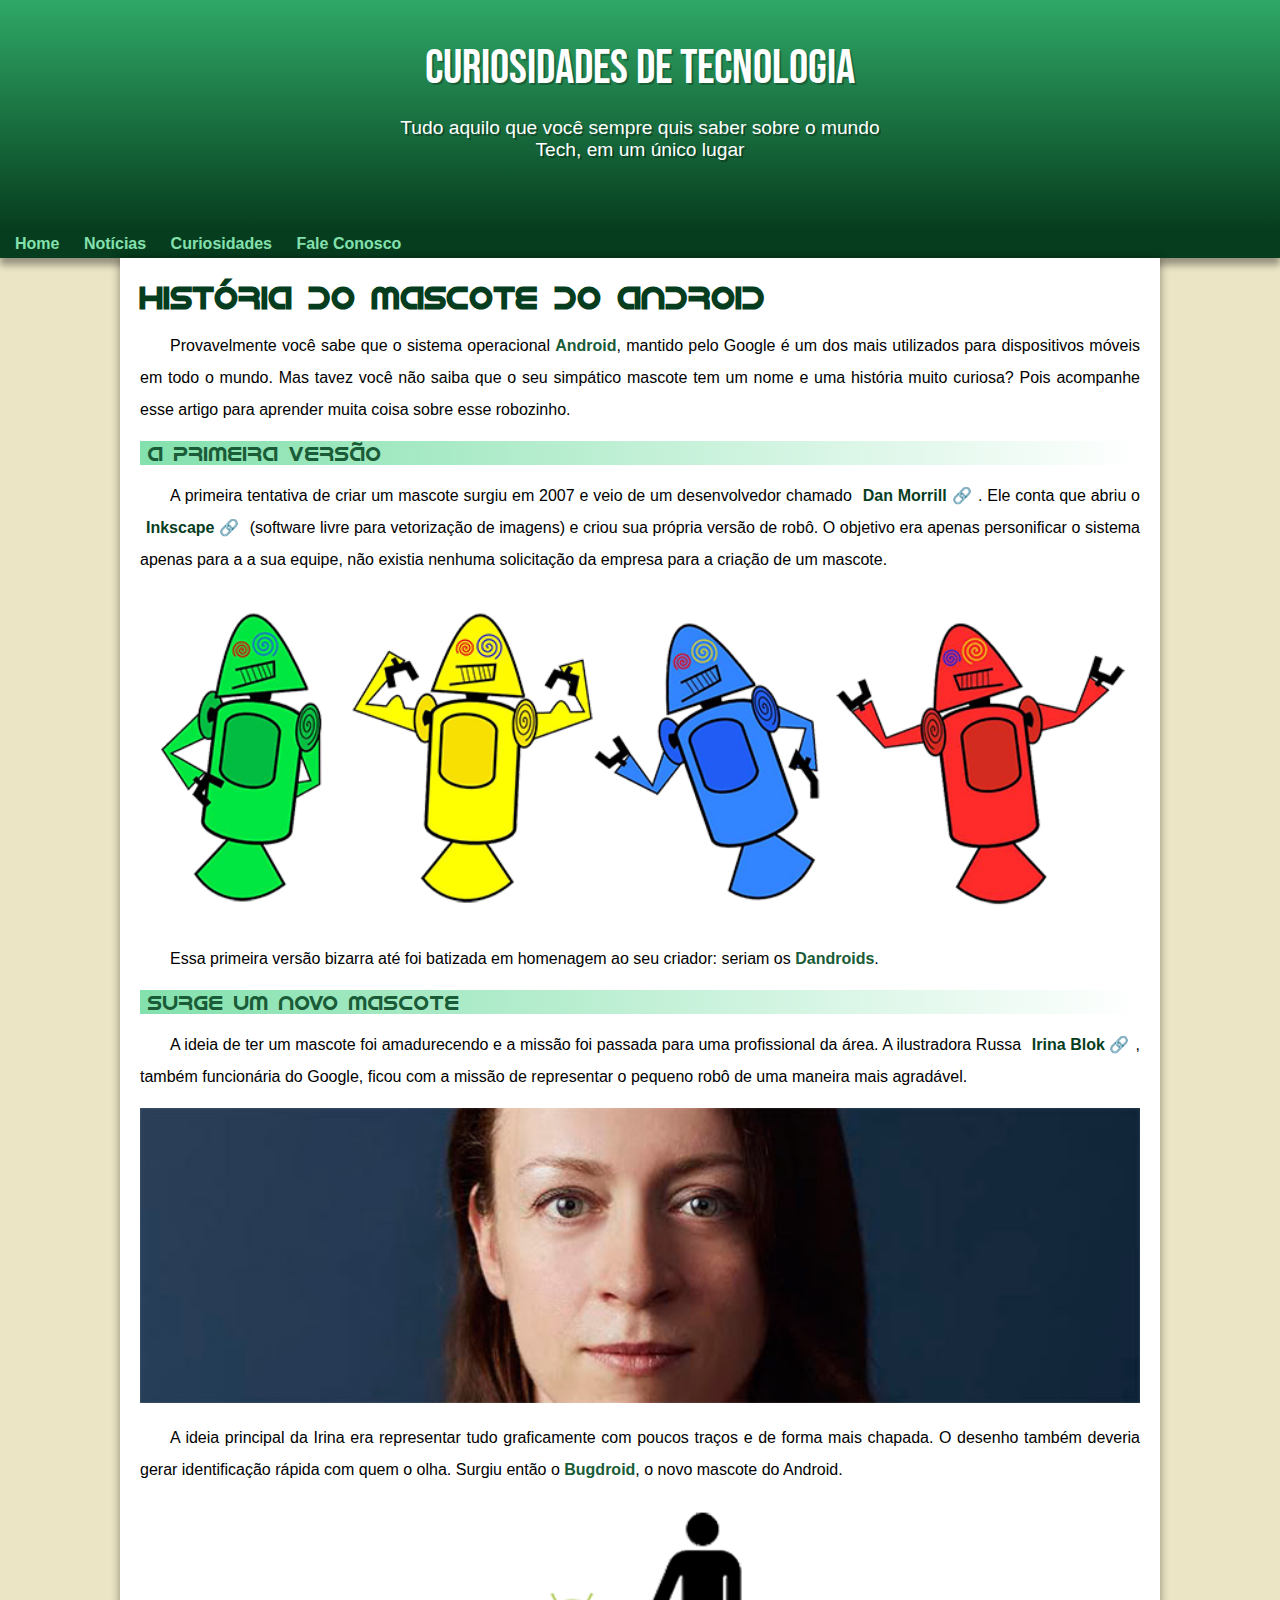
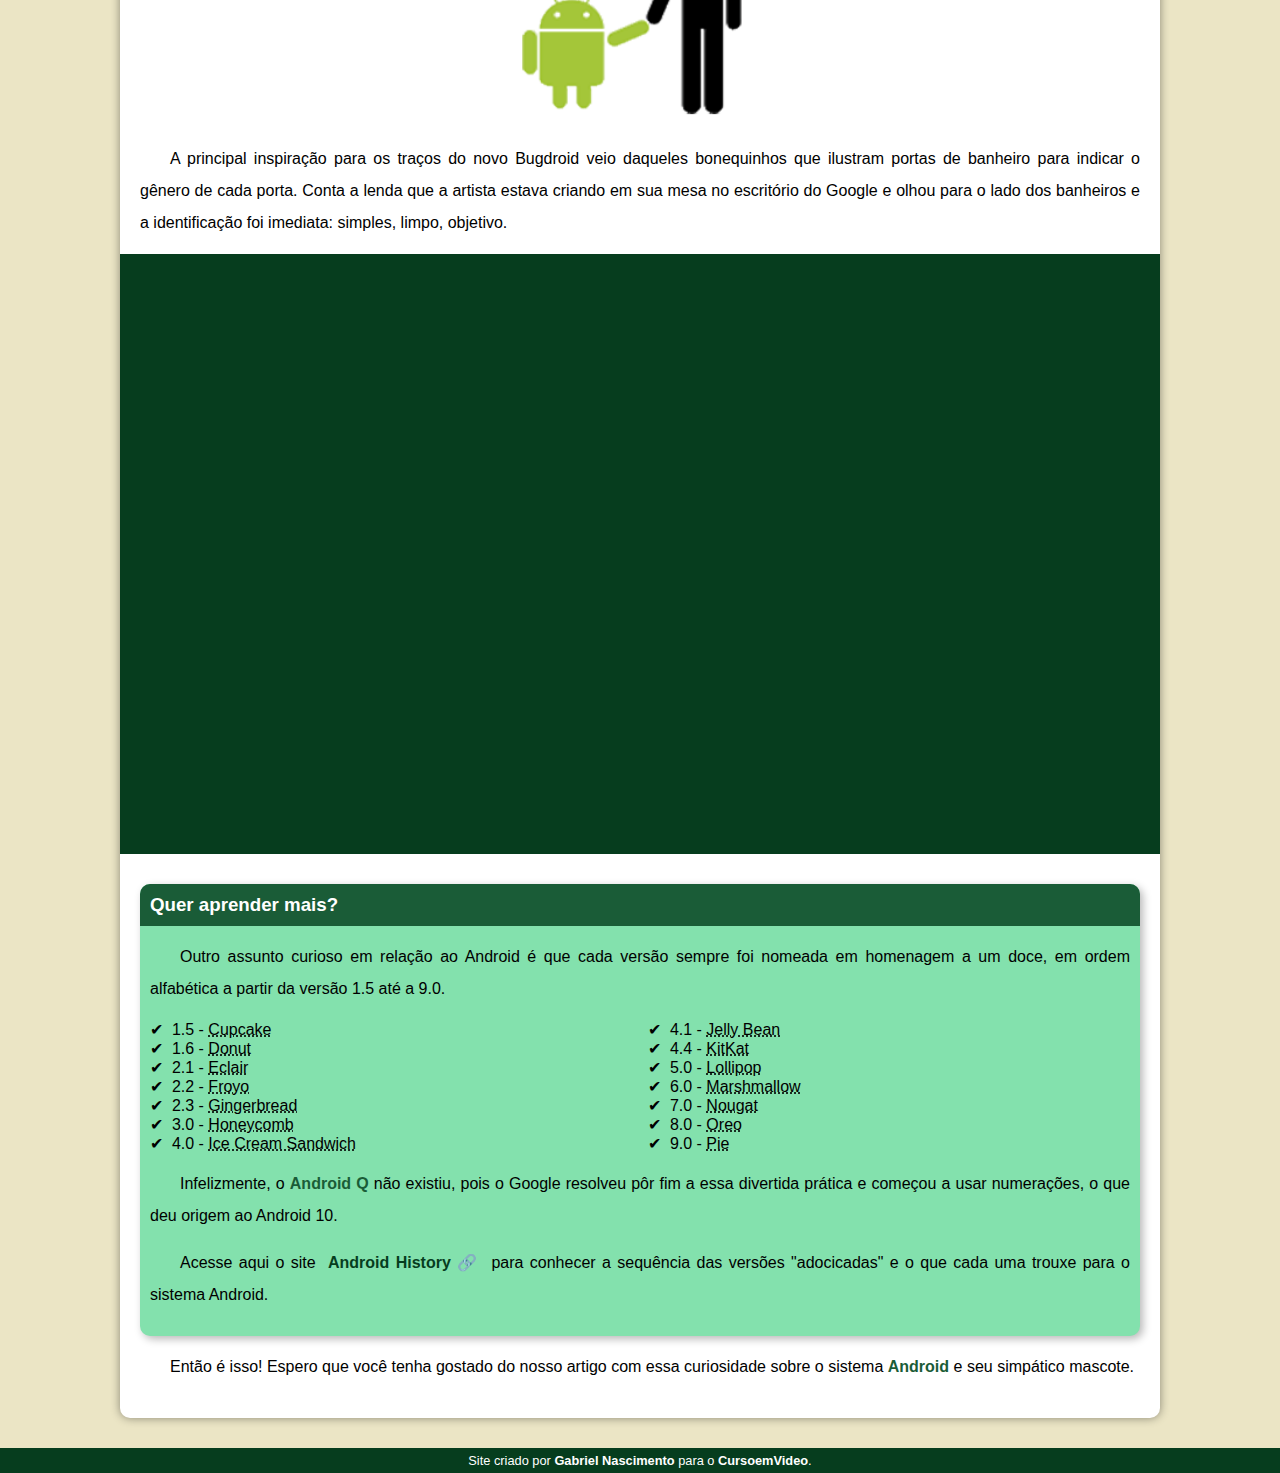
<file: index.html>
<!DOCTYPE html>
<html lang="pt-br">
<head>
    <meta charset="UTF-8">
    <meta name="viewport" content="width=device-width, initial-scale=1.0">
    <link rel="stylesheet" href="style.css">
    <link rel="shortcut icon" href="imagens/favicon.ico" type="image/x-icon">
    <title>Curosiodades da Tecnologia</title>
</head>
<body>
    <header>
        <h1>Curiosidades de Tecnologia</h1>
        <p>Tudo aquilo que você sempre quis saber sobre o mundo <br>Tech, em um único lugar</br></p>
    </header>    
        <nav>
        <a href="#">Home</a>
        <a href="#">Notícias</a>
        <a href="#">Curiosidades</a>
        <a href="#">Fale Conosco</a>
        </nav>
<main>
        <article>
    
        <h1>História do Mascote do Android</h1>
    
        <p>
        Provavelmente você sabe que o sistema operacional <strong class="destaque">Android</strong>, mantido pelo <span class="destaque">Google</span> é um dos mais utilizados para dispositivos móveis em todo o mundo. Mas tavez você não saiba que o seu simpático mascote tem um nome e uma história muito curiosa? Pois acompanhe esse artigo para aprender muita coisa sobre esse robozinho.</p>
    
        <h2>A primeira versão</h2>
    
        <p>A primeira tentativa de criar um mascote surgiu em 2007 e veio de um desenvolvedor chamado <a href="https://ausdroid.net/news/2013/01/04/dan-morrill-shows-us-the-android-mascots-that-could-have-been/" target="_blank"class="externo">Dan Morrill</a>. Ele conta que abriu o <a href="https://inkscape.org/" target="_blank" class="externo">Inkscape</a> (software livre para vetorização de imagens) e criou sua própria versão de robô. O objetivo era apenas personificar o sistema apenas para a a sua equipe, não existia nenhuma solicitação da empresa para a criação de um mascote.</p>
    
        <picture>
            <source media="(max-width:670px)" srcset="imagens/dan-droids-pq.png">
            <img src="imagens/dan-droids.png" alt="dan-droids"></img>
        </picture>
    
        <p>Essa primeira versão bizarra até foi batizada em homenagem ao seu criador: seriam os <strong>Dandroids</strong>.</p>
    
        <h2>Surge um novo mascote</h2>
    
        <p>A ideia de ter um mascote foi amadurecendo e a missão foi passada para uma profissional da área. A ilustradora Russa <a href="https://www.irinablok.com/" target="_blank"class="externo">Irina Blok</a>, também funcionária do Google, ficou com a missão de representar o pequeno robô de uma maneira mais agradável.</p>
    
        <picture>
            <source media="(max-width: 670px )" srcset="imagens/irina-blok-pq.jpg">
            <img src="imagens/irina-blok.jpg" alt="irina-blok"></img>
        </picture>
    
        <p>A ideia principal da Irina era representar tudo graficamente com poucos traços e de forma mais chapada. O desenho também deveria gerar identificação rápida com quem o olha. Surgiu então o <strong>Bugdroid</strong>, o novo mascote do Android.</p>
    
        <img src="imagens/bugdroid.png" class="pequena" alt="bugdroid"></img>
    
        <p>A principal inspiração para os traços do novo Bugdroid veio daqueles bonequinhos que ilustram portas de banheiro para indicar o gênero de cada porta. Conta a lenda que a artista estava criando em sua mesa no escritório do Google e olhou para o lado dos banheiros e a identificação foi imediata: simples, limpo, objetivo.</p>
    
        <div class="video"><iframe class="video" width="560" height="315" src="https://www.youtube.com/embed/l2UDgpLz20M?si=-ocuf7UBvf0ccLG8" title="YouTube video player" frameborder="0" allow="accelerometer; autoplay; clipboard-write; encrypted-media; gyroscope; picture-in-picture; web-share" referrerpolicy="strict-origin-when-cross-origin" allowfullscreen></iframe></div>

        <aside>
            <h3>Quer aprender mais?</h3>
            <p>Outro assunto curioso em relação ao Android é que cada versão sempre foi nomeada em homenagem a um doce, em ordem alfabética a partir da versão 1.5 até a 9.0.</p>
            <ul>
            <li>1.5 - <abbr title="Bolo de pote">Cupcake</abbr></li>
            <li>1.6 - <abbr title="Rosquinha">Donut</abbr></li>
            <li>2.1 - <abbr title="Bomba">Eclair</abbr></li>
            <li>2.2 - <abbr title="Iogurte congelado">Froyo</abbr></li>
            <li>2.3 - <abbr title="Biscoito de gengibre">Gingerbread</abbr></li>
            <li>3.0 - <abbr title="Favo de Mel">Honeycomb</abbr></li>
            <li>4.0 - <abbr title="Sanduiche de Sorvete">Ice Cream Sandwich</abbr></li>
            <li>4.1 - <abbr title="Jujuba">Jelly Bean</abbr></li>
            <li>4.4 - <abbr title="KitKat">KitKat</abbr></li>
            <li>5.0 - <abbr title="Pirulito">Lollipop</abbr></li>
            <li>6.0 - <abbr title="Marshmallow">Marshmallow</abbr></li>
            <li>7.0 - <abbr title="Torrone">Nougat</abbr></li>
            <li>8.0 - <abbr title="Oreo">Oreo</abbr></li>
            <li>9.0 - <abbr title="Torta">Pie</abbr></li>
            </ul>

            <p>
            Infelizmente, o <strong>Android Q</strong> não existiu, pois o Google resolveu pôr fim a essa divertida prática e começou a usar numerações, o que deu origem ao Android 10.</p>

            <p>Acesse aqui o site <a href="https://www.android.com/intl/pt_pt/what-is-android/" target="_blank"class="externo">Android History</a> para conhecer a sequência das versões "adocicadas" e o que cada uma trouxe para o sistema Android.</p>
        </aside>

        <p>Então é isso! Espero que você tenha gostado do nosso artigo com essa curiosidade sobre o sistema <strong>Android</strong> e seu simpático mascote.</p>
    </article>
    </main>
    <footer>Site criado por <a href="#">Gabriel Nascimento</a> para o <a href="#">CursoemVideo</a>.</footer>
</body>
</html>
</file>
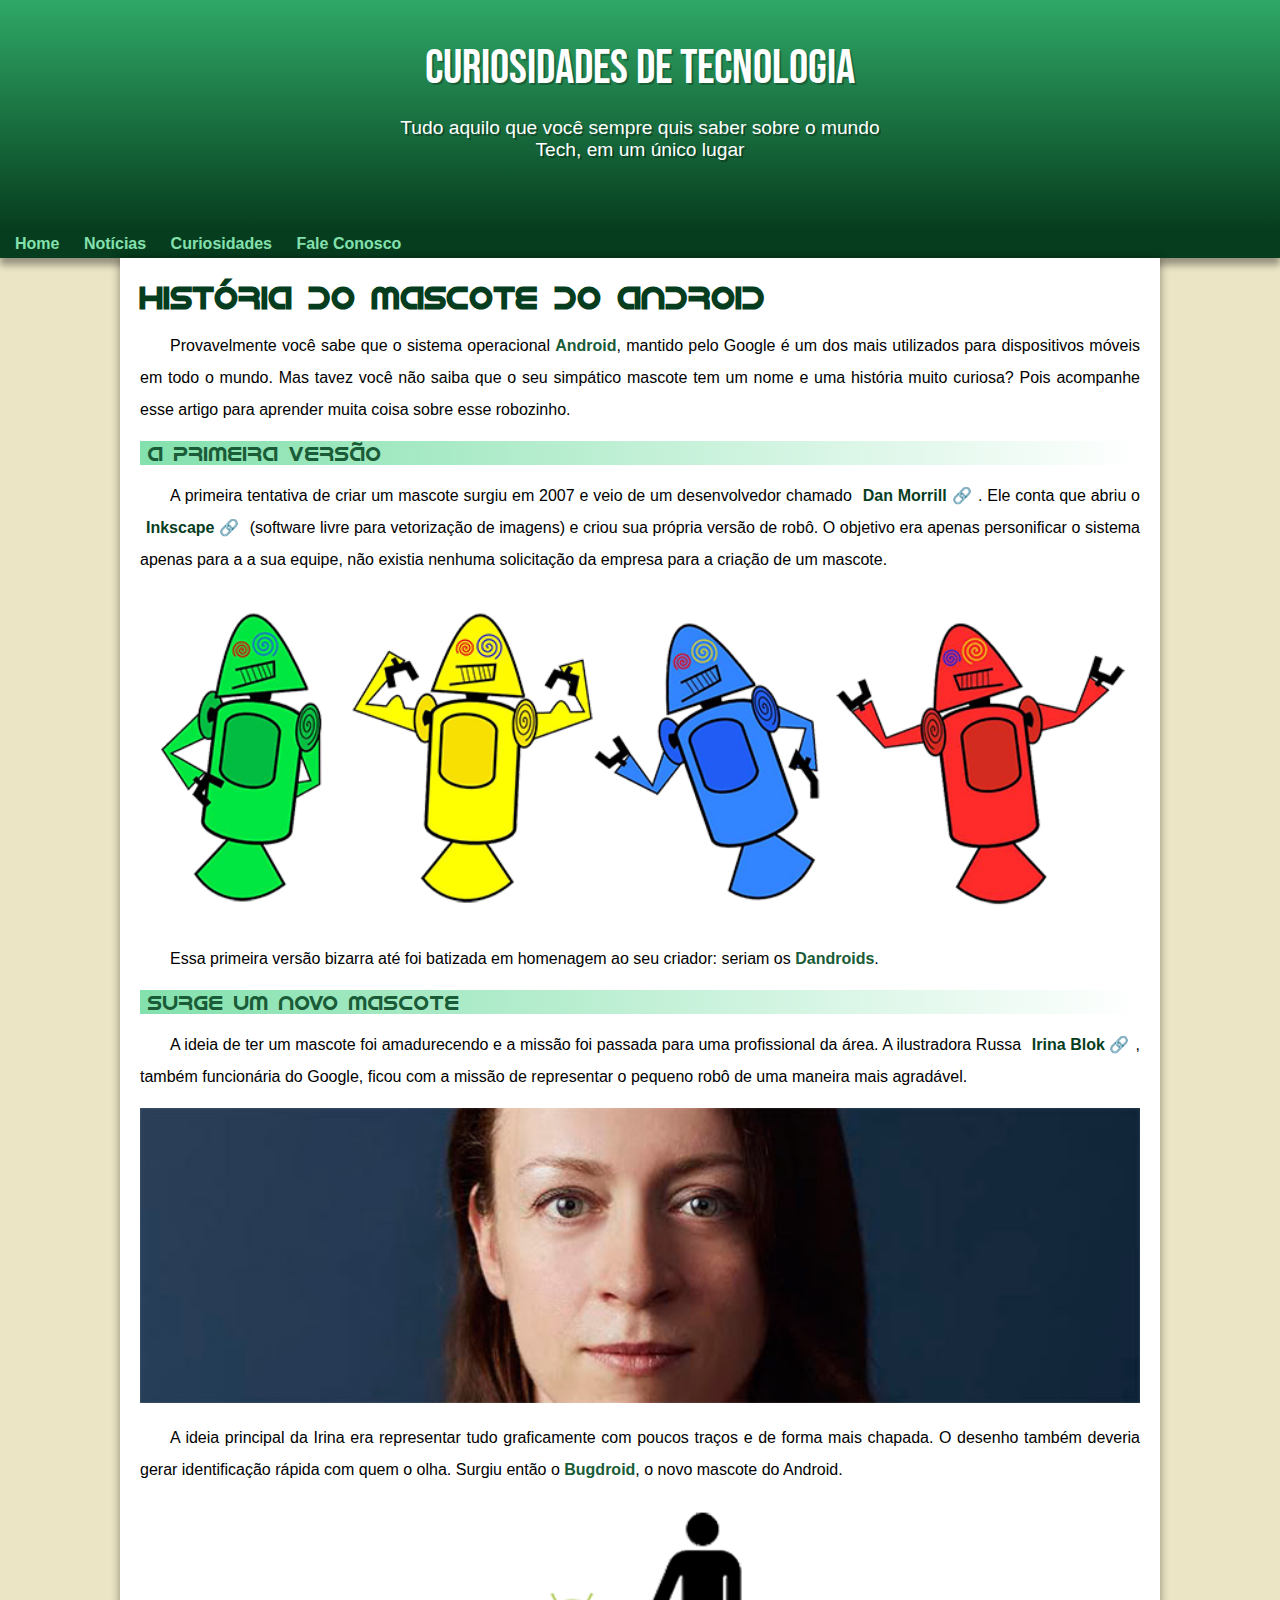
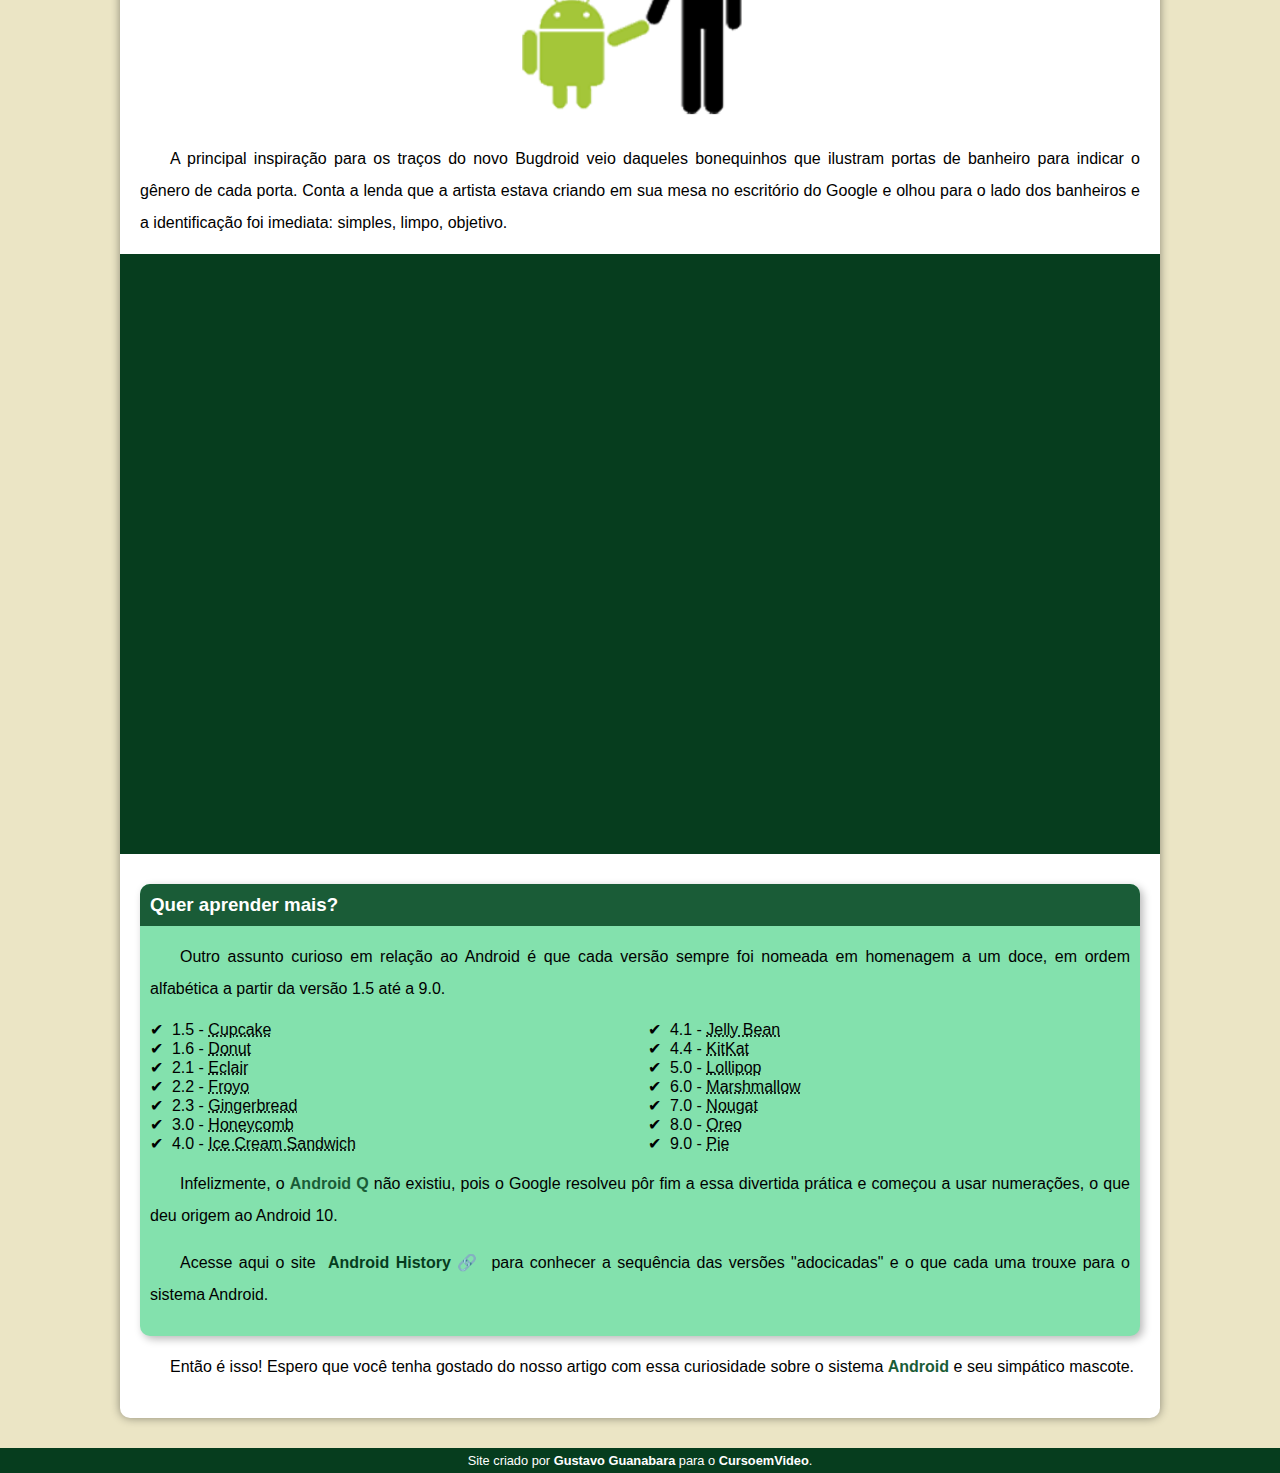
<file: index.html.html>
<!DOCTYPE html>
<html lang="pt-br">
<head>
    <meta charset="UTF-8">
    <meta name="viewport" content="width=device-width, initial-scale=1.0">
    <link rel="stylesheet" href="style.css">
    <link rel="shortcut icon" href="imagens/favicon.ico" type="image/x-icon">
    <title>Curosiodades da Tecnologia</title>
</head>
<body>
    <header>
        <h1>Curiosidades de Tecnologia</h1>
        <p>Tudo aquilo que você sempre quis saber sobre o mundo <br>Tech, em um único lugar</br></p>
    </header>    
        <nav>
        <a href="#">Home</a>
        <a href="#">Notícias</a>
        <a href="#">Curiosidades</a>
        <a href="#">Fale Conosco</a>
        </nav>
<main>
        <article>
    
        <h1>História do Mascote do Android</h1>
    
        <p>
        Provavelmente você sabe que o sistema operacional <strong class="destaque">Android</strong>, mantido pelo <span class="destaque">Google</span> é um dos mais utilizados para dispositivos móveis em todo o mundo. Mas tavez você não saiba que o seu simpático mascote tem um nome e uma história muito curiosa? Pois acompanhe esse artigo para aprender muita coisa sobre esse robozinho.</p>
    
        <h2>A primeira versão</h2>
    
        <p>A primeira tentativa de criar um mascote surgiu em 2007 e veio de um desenvolvedor chamado <a href="https://ausdroid.net/news/2013/01/04/dan-morrill-shows-us-the-android-mascots-that-could-have-been/" target="_blank"class="externo">Dan Morrill</a>. Ele conta que abriu o <a href="https://inkscape.org/" target="_blank" class="externo">Inkscape</a> (software livre para vetorização de imagens) e criou sua própria versão de robô. O objetivo era apenas personificar o sistema apenas para a a sua equipe, não existia nenhuma solicitação da empresa para a criação de um mascote.</p>
    
        <picture>
            <source media="(max-width:670px)" srcset="imagens/dan-droids-pq.png">
            <img src="imagens/dan-droids.png" alt="dan-droids"></img>
        </picture>
    
        <p>Essa primeira versão bizarra até foi batizada em homenagem ao seu criador: seriam os <strong>Dandroids</strong>.</p>
    
        <h2>Surge um novo mascote</h2>
    
        <p>A ideia de ter um mascote foi amadurecendo e a missão foi passada para uma profissional da área. A ilustradora Russa <a href="https://www.irinablok.com/" target="_blank"class="externo">Irina Blok</a>, também funcionária do Google, ficou com a missão de representar o pequeno robô de uma maneira mais agradável.</p>
    
        <picture>
            <source media="(max-width: 670px )" srcset="imagens/irina-blok-pq.jpg">
            <img src="imagens/irina-blok.jpg" alt="irina-blok"></img>
        </picture>
    
        <p>A ideia principal da Irina era representar tudo graficamente com poucos traços e de forma mais chapada. O desenho também deveria gerar identificação rápida com quem o olha. Surgiu então o <strong>Bugdroid</strong>, o novo mascote do Android.</p>
    
        <img src="imagens/bugdroid.png" class="pequena" alt="bugdroid"></img>
    
        <p>A principal inspiração para os traços do novo Bugdroid veio daqueles bonequinhos que ilustram portas de banheiro para indicar o gênero de cada porta. Conta a lenda que a artista estava criando em sua mesa no escritório do Google e olhou para o lado dos banheiros e a identificação foi imediata: simples, limpo, objetivo.</p>
    
        <div class="video"><iframe class="video" width="560" height="315" src="https://www.youtube.com/embed/l2UDgpLz20M?si=-ocuf7UBvf0ccLG8" title="YouTube video player" frameborder="0" allow="accelerometer; autoplay; clipboard-write; encrypted-media; gyroscope; picture-in-picture; web-share" referrerpolicy="strict-origin-when-cross-origin" allowfullscreen></iframe></div>

        <aside>
            <h3>Quer aprender mais?</h3>
            <p>Outro assunto curioso em relação ao Android é que cada versão sempre foi nomeada em homenagem a um doce, em ordem alfabética a partir da versão 1.5 até a 9.0.</p>
            <ul>
            <li>1.5 - <abbr title="Bolo de pote">Cupcake</abbr></li>
            <li>1.6 - <abbr title="Rosquinha">Donut</abbr></li>
            <li>2.1 - <abbr title="Bomba">Eclair</abbr></li>
            <li>2.2 - <abbr title="Iogurte congelado">Froyo</abbr></li>
            <li>2.3 - <abbr title="Biscoito de gengibre">Gingerbread</abbr></li>
            <li>3.0 - <abbr title="Favo de Mel">Honeycomb</abbr></li>
            <li>4.0 - <abbr title="Sanduiche de Sorvete">Ice Cream Sandwich</abbr></li>
            <li>4.1 - <abbr title="Jujuba">Jelly Bean</abbr></li>
            <li>4.4 - <abbr title="KitKat">KitKat</abbr></li>
            <li>5.0 - <abbr title="Pirulito">Lollipop</abbr></li>
            <li>6.0 - <abbr title="Marshmallow">Marshmallow</abbr></li>
            <li>7.0 - <abbr title="Torrone">Nougat</abbr></li>
            <li>8.0 - <abbr title="Oreo">Oreo</abbr></li>
            <li>9.0 - <abbr title="Torta">Pie</abbr></li>
            </ul>

            <p>
            Infelizmente, o <strong>Android Q</strong> não existiu, pois o Google resolveu pôr fim a essa divertida prática e começou a usar numerações, o que deu origem ao Android 10.</p>

            <p>Acesse aqui o site <a href="https://www.android.com/intl/pt_pt/what-is-android/" target="_blank"class="externo">Android History</a> para conhecer a sequência das versões "adocicadas" e o que cada uma trouxe para o sistema Android.</p>
        </aside>

        <p>Então é isso! Espero que você tenha gostado do nosso artigo com essa curiosidade sobre o sistema <strong>Android</strong> e seu simpático mascote.</p>
    </article>
    </main>
    <footer>Site criado por <a href="#">Gustavo Guanabara</a> para o <a href="#">CursoemVideo</a>.</footer>
</body>
</html>
</file>
<file: style.css>
@charset "UTF-8";

@import url('https://fonts.googleapis.com/css2?family=Bebas+Neue&display=swap');
@font-face {
    font-family: idroid;
    src: url(fontes/idroid.otf) format('opentype');
    font-weight: normal;
}

:root {

    --cor0: #ebe5c5; 
    --cor1: #83e1ad;
    --cor2: #3ddc84;
    --cor3: #2fa866;
    --cor4: #1a5c37;
    --cor5: #063d1e;

    --fonte-padrao: Arial, Verdana, Helvetica, sans-serif;
    --fonte-destaque: 'Bebas Neue', 'cursive';
    --fonte-android: 'idroid', 'cursive';
}

* {
    margin: 0px;
    padding: 0px;
}

body {

    background-color: var(--cor0);
    font-family: var(--fonte-padrao);
}

a.externo::after {
    content: '\00A0\1F517';
}

header {

    background-image: linear-gradient(to bottom, var(--cor3), var(--cor5));
    min-height: 150px;
    text-align: center;
    padding: 40px;
}

header > h1 {

    color: white;
    font-family: var(--fonte-destaque);
    font-weight: normal;
    margin-bottom: 20px;
    font-size: 3em;
    text-shadow: 2px 2px 0px rgba(0, 0, 0, 0.267);
}

header > p {

    color: white;
    font-family: var(--fonte-padrao);
    font-size: 1.2em;
    max-width: 600px;
    padding-right: 10px;
    padding-left: 10px;
    margin: auto;
    text-shadow: 2px 2px 0px rgba(0, 0, 0, 0.315);

}

nav {

    background-color: var(--cor5);
    padding: 5px;
    box-shadow: 0px 7px 7px rgba(0, 0, 0, 0.363);
}

nav > a {

    color: var(--cor1);
    padding: 10px;
    border-radius: 5px;
    text-decoration: none;
    font-weight: bold;
    transition-duration: .5s;
}

nav > a:hover {

    background-color: var(--cor3);
    color: var(--cor5);
}

main {

    min-width: 300px;
    max-width: 1000px;
    margin: auto;
    margin-bottom: 30px;
    background-color: white;
    padding: 20px;
    box-shadow: 0px 0px 10px rgba(0, 0, 0, 0.418);
    border-bottom-left-radius: 10px;
    border-bottom-right-radius: 10px;
}

main h1 {

    color: var(--cor5);
    font-family: var(--fonte-android);
    font-size: 2em;
}

main h2 {
    color: var(--cor4);
    font-family: var(--fonte-android);
    font-weight: normal;
    font-size: 1.3em;
    background-image: linear-gradient(to right, var(--cor1), transparent);
    text-indent: 8px;
}

main img {

    width: 100%;
}

main img.pequena {

    max-width: 350px;
    display: block;
    margin: auto;
}

main p {

    margin: 15px 0px;
    text-align: justify;
    text-indent: 30px;
    font-size: 1em;
    line-height: 2em;
}

main strong {

    color: var(--cor4);
    font-weight: bold;
}

main a {

    text-decoration: none;
    font-weight: bold;
    color: var(--cor5);
    padding: 2px 6px;
}

main a:hover {

    text-decoration: underline;
    color: var(--cor4);
}

div.video {
    background-color: var(--cor5);
    margin: 0px -20px 30px -20px;
    padding: 20px;
    padding-bottom: 58%;
    position: relative;
}

div.video > iframe {
    position: absolute;
    top: 5%;
    left: 5%;
    width: 90%;
    height: 90%;

}

aside {

    background-color: var(--cor1);
    padding: 10px;
    border-radius: 10px;
    box-shadow: 3px 3px 8px rgba(0, 0, 0, 0.281);
}

aside > h3 {
    color: white;
    background-color: var(--cor4);
    padding: 10px;
    margin: -10px -10px 0px -10px;
    border-radius: 10px 10px 0px 0px;

}

aside > ul {
    list-style-type: '\2714\00A0\00A0';
    list-style-position: inside;
    columns: 2;
}

footer {

    background-color: var(--cor5);
    color: white;
    text-align: center;
    padding: 5px;
    font-size: 0.8em;
}

footer a {

    color: white;
    font-weight: bolder;
    text-decoration: none;
}

footer a:hover {
    text-decoration: none;
    color: var(--cor1);
}
</file>
